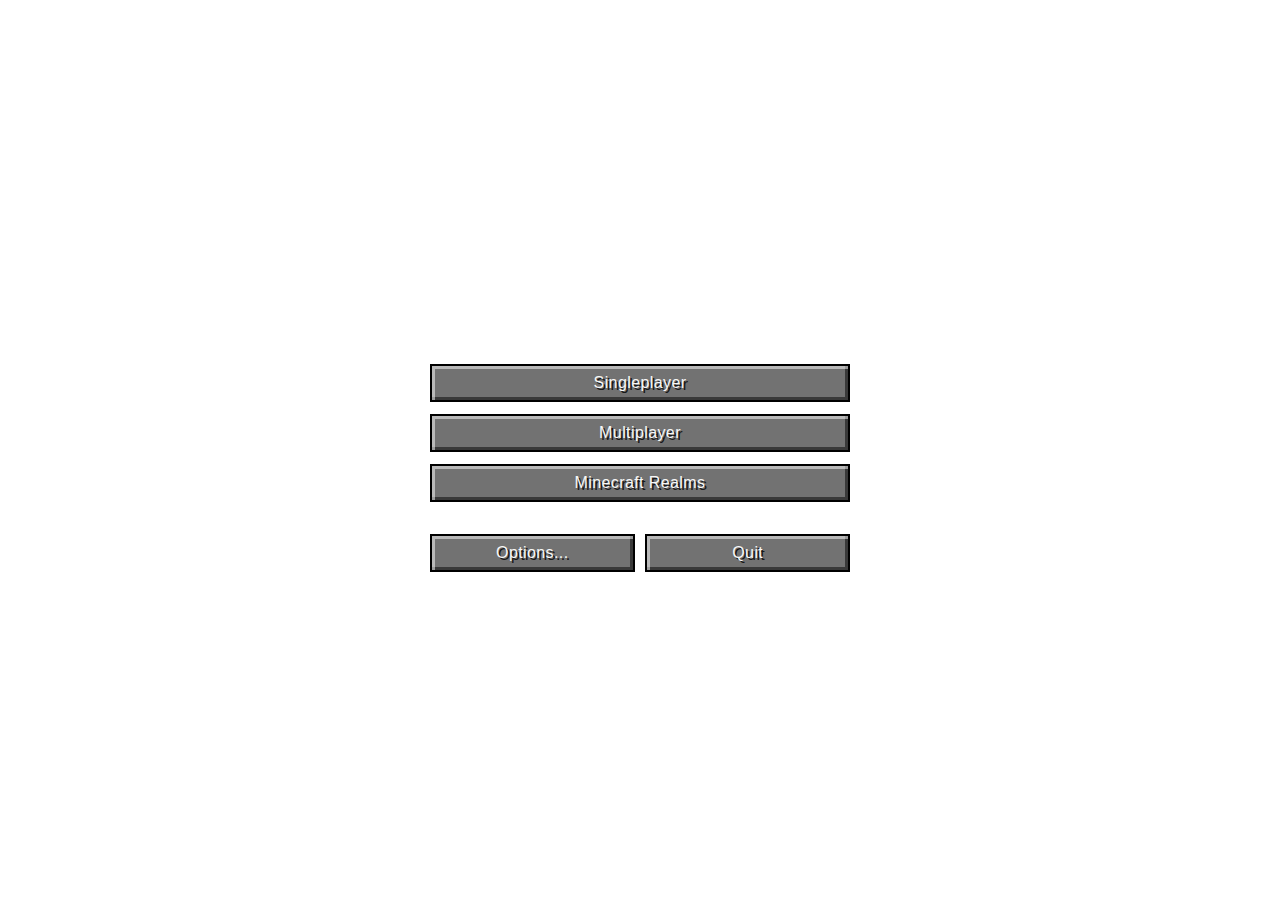
<file: title.html>
<!DOCTYPE html>
<html>
<head>
<title>Minecraft</title>
<style>
* {
  font-family: 'Minecraftia', sans-serif;
}

body {
  background-image: url(https://preview.redd.it/rk2ly8cspmb51.jpg?width=1920&format=pjpg&auto=webp&s=91400a0976b41c42daf966a9526251fca4328ea2);
  background-size: cover;
  overflow: hidden;
}

.container {
  height: 100vh;
  width: 100%;
  display: flex;
  flex-direction: column;
  justify-content: center;
  align-items: center;
}

.menu {
  display: flex;
  flex-direction: column;
  justify-content: center;
  align-items: center;
  width: 33.3%;
  margin-top: 2rem;
  margin-bottom: 1.25rem;
}

.menu-options {
  display: flex;
  justify-content: space-between;
  align-items: center;
  width: 33.3%;
}
.menu-options .btn-minecraft:first-child {
  margin-right: 10px;
}

.btn-minecraft {
  background: #727272;
  color: rgb(247, 247, 247);
  width: 100%;
  padding: .5rem 0;
  margin-bottom: .75rem;
  text-shadow: 2px 2px 0 rgba(0, 0, 0, 0.8);
  font-size: 1rem;
  letter-spacing: .025em;
  border: 2px solid rgba(0, 0, 0, 1);
  box-shadow: inset 3px 3px 0 rgba(255, 255, 255, 0.5),
              inset -3px -3px 0 rgba(0, 0, 0, 0.5);
  cursor: pointer;
}
.btn-minecraft:hover {
  background: rgba(115, 107, 221, 1);
}
.btn-minecraft:focus {
  color: rgb(246, 246, 44);
  outline: none;
}
</style>
<link href="http://fonts.cdnfonts.com/css/minecraftia" rel="stylesheet">
</head>
<body>
<div class="container">
  <div class="menu">
<input type="button" class="btn-minecraft" onclick="window.location.href='index.html';" value="Singleplayer">
    <button class="btn-minecraft">Multiplayer</button>
    <button class="btn-minecraft">Minecraft Realms</button>
  </div>
  <div class="menu-options">
    <button class="btn-minecraft">Options...</button>
    <button class="btn-minecraft">Quit</button>
  </div>
</div>
</body>
</html>
</file>
